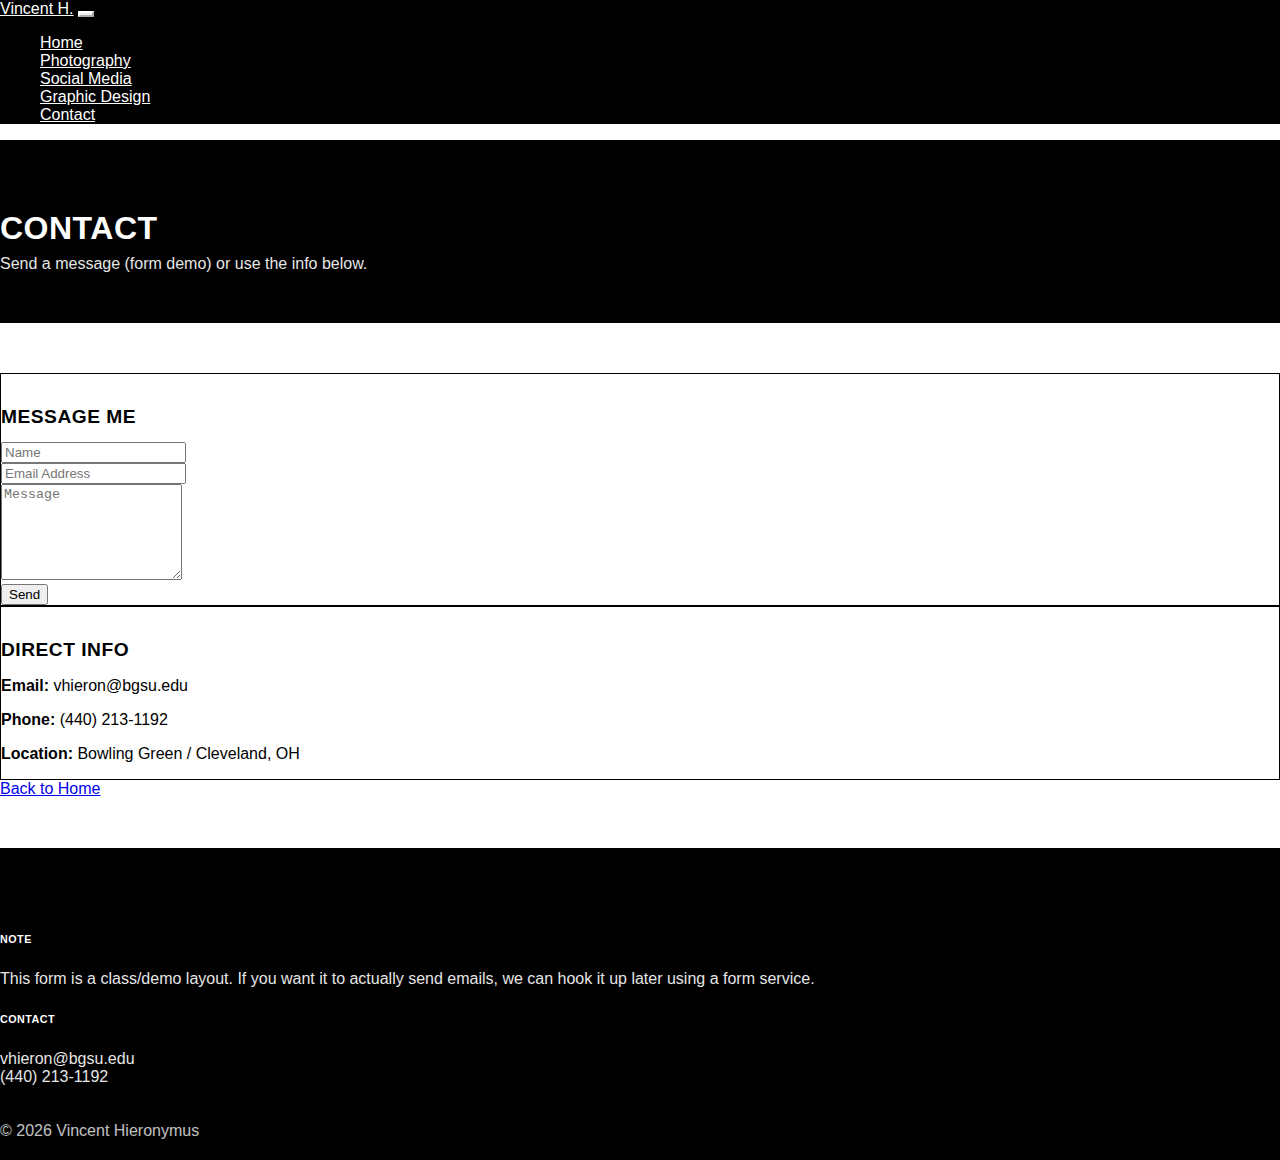
<file: contact.html>
<!DOCTYPE html>
<html lang="en">
  <head>
    <title>Contact | Vincent Hieronymus</title>
    <meta charset="utf-8" />
    <meta name="viewport" content="width=device-width, initial-scale=1" />

    <link
      rel="stylesheet"
      href="https://cdn.jsdelivr.net/npm/bootstrap@4.5.3/dist/css/bootstrap.min.css"
      integrity="sha384-TX8t27EcRE3e/ihU7zmQxVncDAy5uIKz4rEkgIXeMed4M0jlfIDPvg6uqKI2xXr2"
      crossorigin="anonymous"
    />
    <link rel="stylesheet" type="text/css" href="main.css" />
  </head>

  <body>
    <nav class="navbar navbar-expand-md">
      <a class="navbar-brand" href="index.html">Vincent H.</a>

      <button
        class="navbar-toggler"
        type="button"
        data-toggle="collapse"
        data-target="#main-navigation"
        aria-label="Toggle navigation"
      >
        <span class="navbar-toggler-icon"></span>
      </button>

      <div class="collapse navbar-collapse" id="main-navigation">
        <ul class="navbar-nav">
          <li class="nav-item"><a class="nav-link" href="index.html">Home</a></li>
          <li class="nav-item"><a class="nav-link" href="photography.html">Photography</a></li>
          <li class="nav-item"><a class="nav-link" href="social-media.html">Social Media</a></li>
          <li class="nav-item"><a class="nav-link" href="graphic-design.html">Graphic Design</a></li>
          <li class="nav-item"><a class="nav-link" href="contact.html">Contact</a></li>
        </ul>
      </div>
    </nav>

    <section class="page-hero">
      <div class="container">
        <h1>Contact</h1>
        <p>Send a message (form demo) or use the info below.</p>
      </div>
    </section>

    <section class="gallery">
      <div class="container">
        <div class="row">
          <div class="col-lg-7 col-md-7 col-sm-12 mb-4">
            <div class="card p-4">
              <h5 class="feature-title">Message Me</h5>
              <form action="#" method="post">
                <div class="form-group">
                  <input
                    type="text"
                    class="form-control"
                    placeholder="Name"
                    name="name"
                  />
                </div>

                <div class="form-group">
                  <input
                    type="email"
                    class="form-control"
                    placeholder="Email Address"
                    name="email"
                  />
                </div>

                <div class="form-group">
                  <textarea
                    class="form-control"
                    rows="6"
                    placeholder="Message"
                    name="message"
                  ></textarea>
                </div>

                <input type="submit" class="btn btn-block" value="Send" />
              </form>
            </div>
          </div>

          <div class="col-lg-5 col-md-5 col-sm-12 mb-4">
            <div class="card p-4">
              <h5 class="feature-title">Direct Info</h5>
              <p class="mb-2"><strong>Email:</strong> vhieron@bgsu.edu</p>
              <p class="mb-2"><strong>Phone:</strong> (440) 213-1192</p>
              <p class="mb-0">
                <strong>Location:</strong> Bowling Green / Cleveland, OH
              </p>
            </div>
          </div>
        </div>

        <a class="btn btn-block" href="index.html">Back to Home</a>
      </div>
    </section>

    <footer class="page-footer">
      <div class="container">
        <div class="row">
          <div class="col-lg-8 col-md-8 col-sm-12">
            <h6 class="text-uppercase font-weight-bold">Note</h6>
            <p>
              This form is a class/demo layout. If you want it to actually send emails,
              we can hook it up later using a form service.
            </p>
          </div>
          <div class="col-lg-4 col-md-4 col-sm-12">
            <h6 class="text-uppercase font-weight-bold">Contact</h6>
            <p>vhieron@bgsu.edu<br />(440) 213-1192</p>
          </div>
        </div>
      </div>
      <div class="footer-copyright text-center">
        © <span id="year"></span> Vincent Hieronymus
      </div>
    </footer>

    <script
      src="https://code.jquery.com/jquery-3.5.1.min.js"
      integrity="sha256-9/aliU8dGd2tb6OSsuzixeV4y/faTqgFtohetphbbj0="
      crossorigin="anonymous"
    ></script>
    <script
      src="https://cdn.jsdelivr.net/npm/bootstrap@4.5.3/dist/js/bootstrap.min.js"
      integrity="sha384-w1Q4orYjBQndcko6MimVbzY0tgp4pWB4lZ7lr30WKz0vr/aWKhXdBNmNb5D92v7s"
      crossorigin="anonymous"
    ></script>
    <script src="main.js"></script>
    <script>
      document.getElementById("year").textContent = new Date().getFullYear();
    </script>
  </body>
</html>
</file>
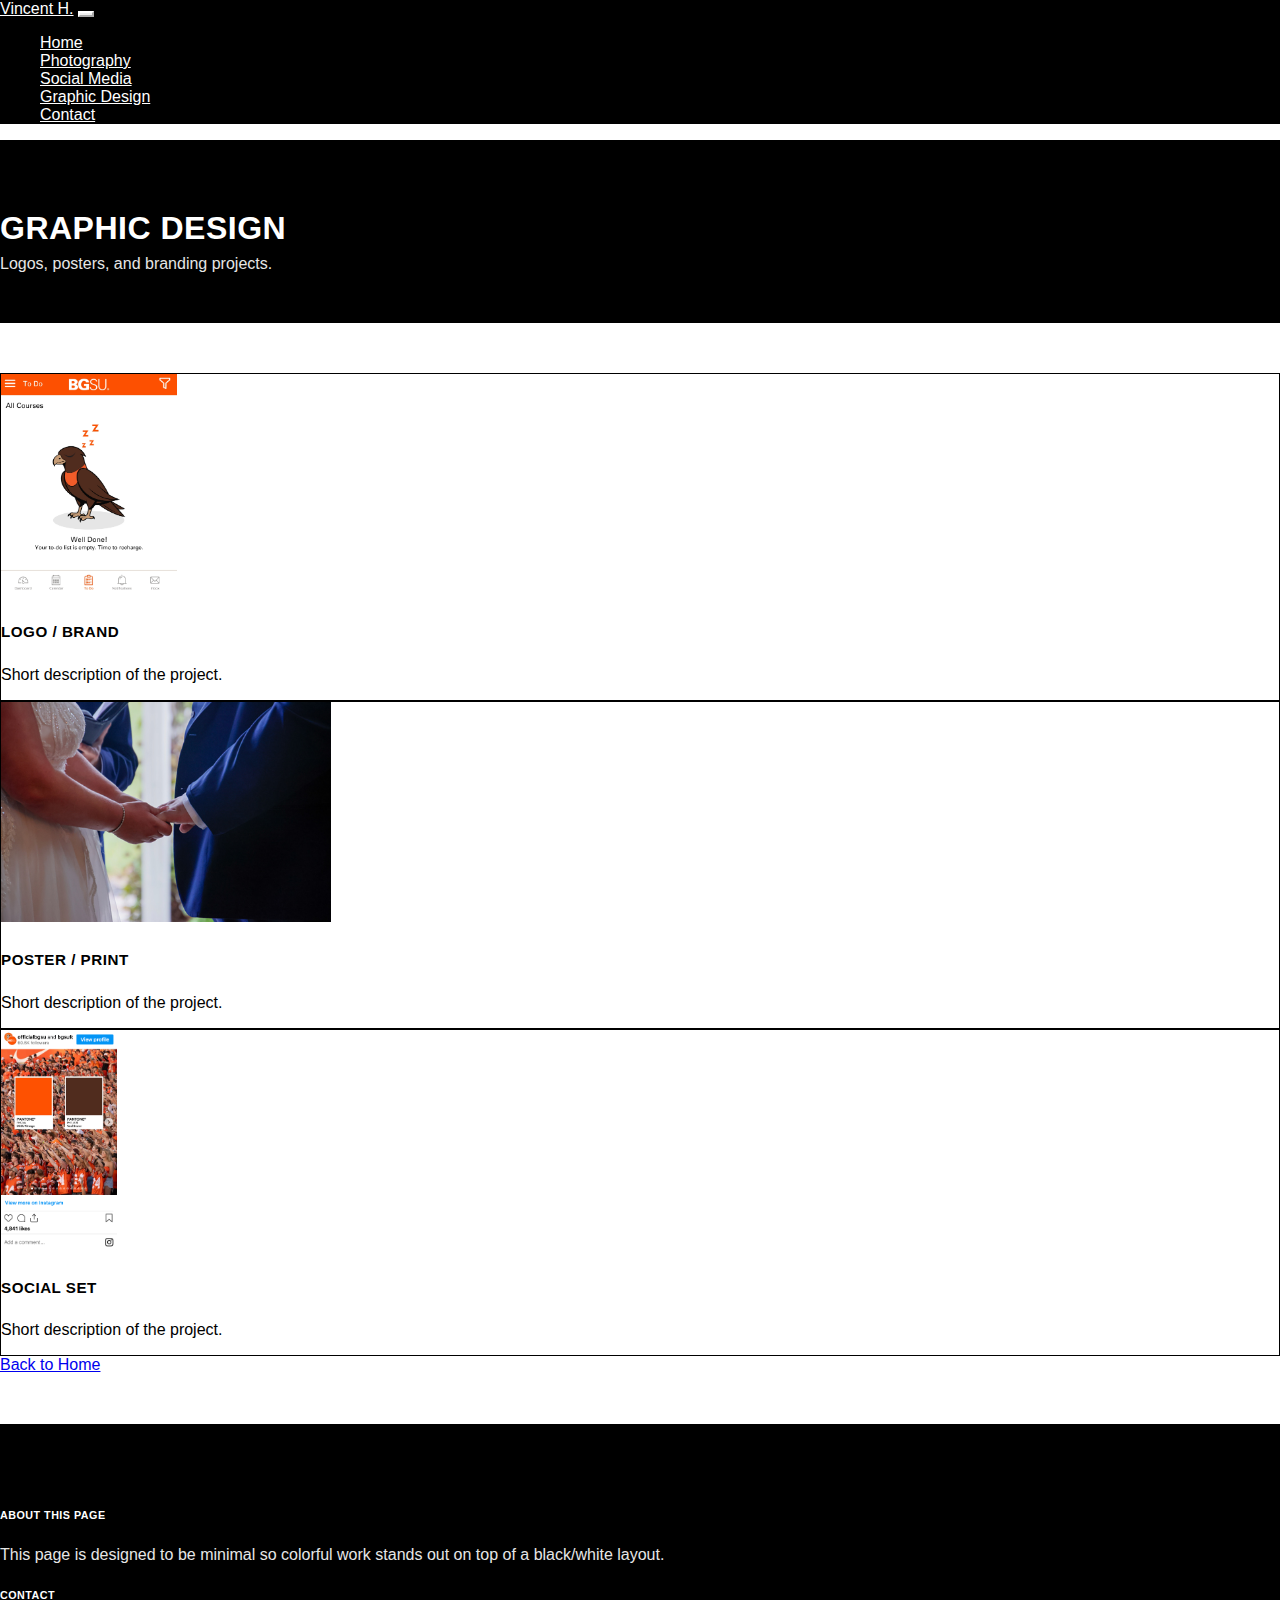
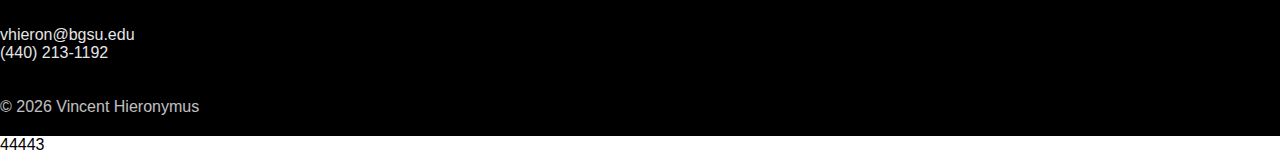
<file: graphic-design.html>
<!DOCTYPE html>
<html lang="en">
  <head>
    <title>Graphic Design | Vincent Hieronymus</title>
    <meta charset="utf-8" />
    <meta name="viewport" content="width=device-width, initial-scale=1" />

    <link
      rel="stylesheet"
      href="https://cdn.jsdelivr.net/npm/bootstrap@4.5.3/dist/css/bootstrap.min.css"
      integrity="sha384-TX8t27EcRE3e/ihU7zmQxVncDAy5uIKz4rEkgIXeMed4M0jlfIDPvg6uqKI2xXr2"
      crossorigin="anonymous"
    />
    <link rel="stylesheet" type="text/css" href="main.css" />
  </head>

  <body>
    <nav class="navbar navbar-expand-md">
      <a class="navbar-brand" href="index.html">Vincent H.</a>

      <button
        class="navbar-toggler"
        type="button"
        data-toggle="collapse"
        data-target="#main-navigation"
        aria-label="Toggle navigation"
      >
        <span class="navbar-toggler-icon"></span>
      </button>

      <div class="collapse navbar-collapse" id="main-navigation">
        <ul class="navbar-nav">
          <li class="nav-item"><a class="nav-link" href="index.html">Home</a></li>
          <li class="nav-item"><a class="nav-link" href="photography.html">Photography</a></li>
          <li class="nav-item"><a class="nav-link" href="social-media.html">Social Media</a></li>
          <li class="nav-item"><a class="nav-link" href="graphic-design.html">Graphic Design</a></li>
          <li class="nav-item"><a class="nav-link" href="contact.html">Contact</a></li>
        </ul>
      </div>
    </nav>

    <section class="page-hero">
      <div class="container">
        <h1>Graphic Design</h1>
        <p>Logos, posters, and branding projects.</p>
      </div>
    </section>

    <section class="gallery">
      <div class="container">
        <div class="row">
          <div class="col-lg-4 col-md-6 col-sm-12 mb-4">
            <div class="card">
              <img class="card-img-top" src="images/column-3.jpg" alt="Design 1" />
              <div class="card-body">
                <h5 class="card-title">Logo / Brand</h5>
                <p class="card-text">Short description of the project.</p>
              </div>
            </div>
          </div>

          <div class="col-lg-4 col-md-6 col-sm-12 mb-4">
            <div class="card">
              <img class="card-img-top" src="images/column-1.jpg" alt="Design 2" />
              <div class="card-body">
                <h5 class="card-title">Poster / Print</h5>
                <p class="card-text">Short description of the project.</p>
              </div>
            </div>
          </div>

          <div class="col-lg-4 col-md-6 col-sm-12 mb-4">
            <div class="card">
              <img class="card-img-top" src="images/column-2.jpg" alt="Design 3" />
              <div class="card-body">
                <h5 class="card-title">Social Set</h5>
                <p class="card-text">Short description of the project.</p>
              </div>
            </div>
          </div>
        </div>

        <a class="btn btn-block" href="index.html">Back to Home</a>
      </div>
    </section>

    <footer class="page-footer">
      <div class="container">
        <div class="row">
          <div class="col-lg-8 col-md-8 col-sm-12">
            <h6 class="text-uppercase font-weight-bold">About this page</h6>
            <p>
              This page is designed to be minimal so colorful work stands out on top
              of a black/white layout.
            </p>
          </div>
          <div class="col-lg-4 col-md-4 col-sm-12">
            <h6 class="text-uppercase font-weight-bold">Contact</h6>
            <p>vhieron@bgsu.edu<br />(440) 213-1192</p>
          </div>
        </div>
      </div>
      <div class="footer-copyright text-center">
        © <span id="year"></span> Vincent Hieronymus
      </div>
    </footer>

    <script
      src="https://code.jquery.com/jquery-3.5.1.min.js"
      integrity="sha256-9/aliU8dGd2tb6OSsuzixeV4y/faTqgFtohetphbbj0="
      crossorigin="anonymous"
    ></script>
    <script
      src="https://cdn.jsdelivr.net/npm/bootstrap@4.5.3/dist/js/bootstrap.min.js"
      integrity="sha384-w1Q4orYjBQndcko6MimVbzY0tgp4pWB4lZ7lr30WKz0vr/aWKhXdBNmNb5D92v7s"
      crossorigin="anonymous"
    ></script>
    <script src="main.js"></script>
    <script>
      document.getElementById("year").textContent = new Date().getFullYear();
    </script>
  </body>
</html>
44443
</file>
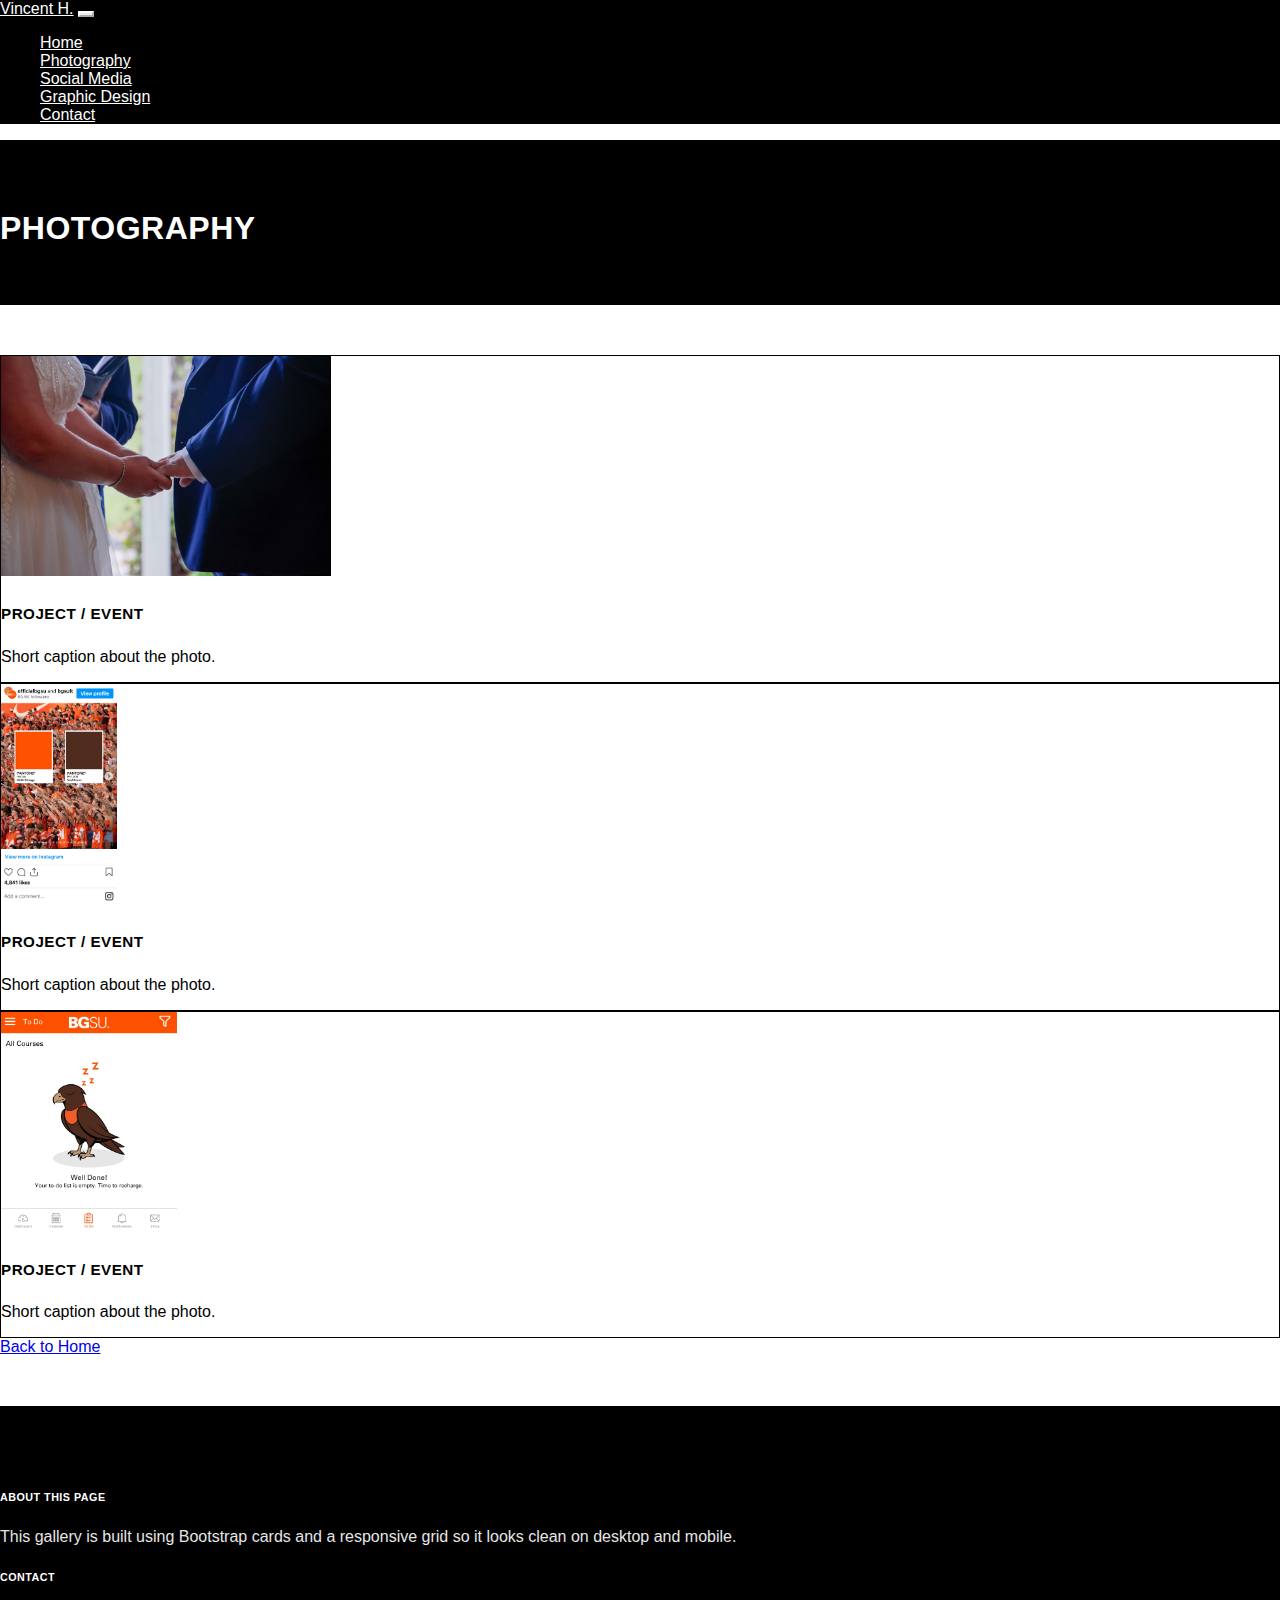
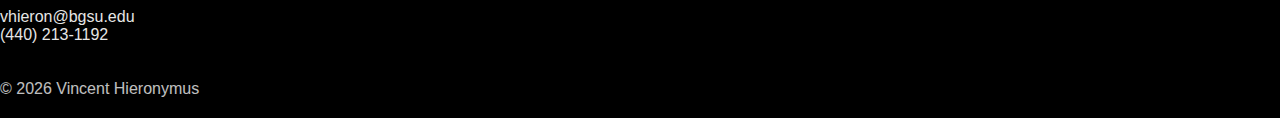
<file: photography.html>
<!DOCTYPE html>
<html lang="en">
  <head>
    <title>Photography | Vincent Hieronymus</title>
    <meta charset="utf-8" />
    <meta name="viewport" content="width=device-width, initial-scale=1" />

    <link
      rel="stylesheet"
      href="https://cdn.jsdelivr.net/npm/bootstrap@4.5.3/dist/css/bootstrap.min.css"
      integrity="sha384-TX8t27EcRE3e/ihU7zmQxVncDAy5uIKz4rEkgIXeMed4M0jlfIDPvg6uqKI2xXr2"
      crossorigin="anonymous"
    />
    <link rel="stylesheet" type="text/css" href="main.css" />
  </head>

  <body>
    <nav class="navbar navbar-expand-md">
      <a class="navbar-brand" href="index.html">Vincent H.</a>

      <button
        class="navbar-toggler"
        type="button"
        data-toggle="collapse"
        data-target="#main-navigation"
        aria-label="Toggle navigation"
      >
        <span class="navbar-toggler-icon"></span>
      </button>

      <div class="collapse navbar-collapse" id="main-navigation">
        <ul class="navbar-nav">
          <li class="nav-item"><a class="nav-link" href="index.html">Home</a></li>
          <li class="nav-item">
            <a class="nav-link" href="photography.html">Photography</a>
          </li>
          <li class="nav-item">
            <a class="nav-link" href="social-media.html">Social Media</a>
          </li>
          <li class="nav-item">
            <a class="nav-link" href="graphic-design.html">Graphic Design</a>
          </li>
          <li class="nav-item"><a class="nav-link" href="contact.html">Contact</a></li>
        </ul>
      </div>
    </nav>

    <section class="page-hero">
      <div class="container">
        <h1>Photography</h1>

      </div>
    </section>

    <section class="gallery">
      <div class="container">
        <div class="row">
          <div class="col-lg-4 col-md-6 col-sm-12 mb-4">
            <div class="card">
              <img class="card-img-top" src="images/column-1.jpg" alt="Photo 1" />
              <div class="card-body">
                <h5 class="card-title">Project / Event</h5>
                <p class="card-text">Short caption about the photo.</p>
              </div>
            </div>
          </div>

          <div class="col-lg-4 col-md-6 col-sm-12 mb-4">
            <div class="card">
              <img class="card-img-top" src="images/column-2.jpg" alt="Photo 2" />
              <div class="card-body">
                <h5 class="card-title">Project / Event</h5>
                <p class="card-text">Short caption about the photo.</p>
              </div>
            </div>
          </div>

          <div class="col-lg-4 col-md-6 col-sm-12 mb-4">
            <div class="card">
              <img class="card-img-top" src="images/column-3.jpg" alt="Photo 3" />
              <div class="card-body">
                <h5 class="card-title">Project / Event</h5>
                <p class="card-text">Short caption about the photo.</p>
              </div>
            </div>
          </div>
        </div>

        <a class="btn btn-block" href="index.html">Back to Home</a>
      </div>
    </section>

    <footer class="page-footer">
      <div class="container">
        <div class="row">
          <div class="col-lg-8 col-md-8 col-sm-12">
            <h6 class="text-uppercase font-weight-bold">About this page</h6>
            <p>
              This gallery is built using Bootstrap cards and a responsive grid so it
              looks clean on desktop and mobile.
            </p>
          </div>
          <div class="col-lg-4 col-md-4 col-sm-12">
            <h6 class="text-uppercase font-weight-bold">Contact</h6>
            <p>vhieron@bgsu.edu<br />(440) 213-1192</p>
          </div>
        </div>
      </div>
      <div class="footer-copyright text-center">
        © <span id="year"></span> Vincent Hieronymus
      </div>
    </footer>

    <script
      src="https://code.jquery.com/jquery-3.5.1.min.js"
      integrity="sha256-9/aliU8dGd2tb6OSsuzixeV4y/faTqgFtohetphbbj0="
      crossorigin="anonymous"
    ></script>
    <script
      src="https://cdn.jsdelivr.net/npm/bootstrap@4.5.3/dist/js/bootstrap.min.js"
      integrity="sha384-w1Q4orYjBQndcko6MimVbzY0tgp4pWB4lZ7lr30WKz0vr/aWKhXdBNmNb5D92v7s"
      crossorigin="anonymous"
    ></script>
    <script src="main.js"></script>
    <script>
      document.getElementById("year").textContent = new Date().getFullYear();
    </script>
  </body>
</html>
</file>
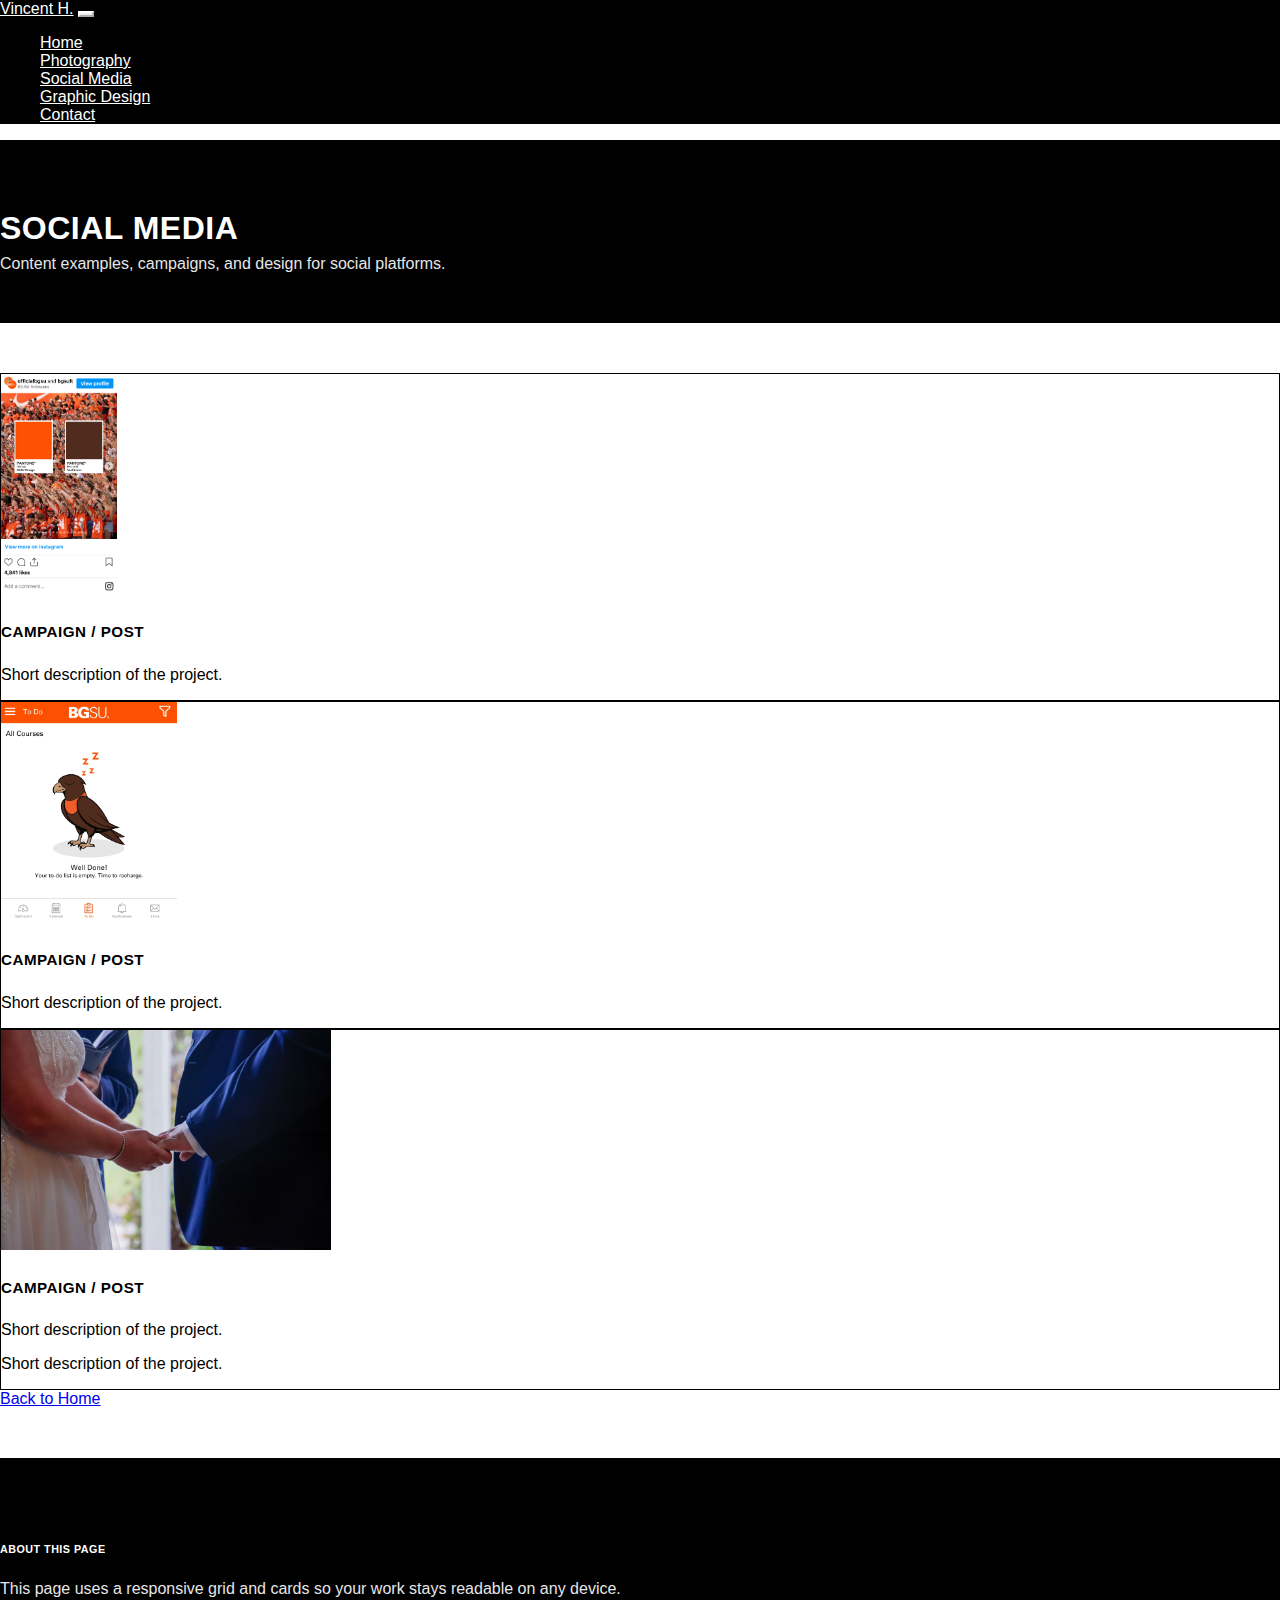
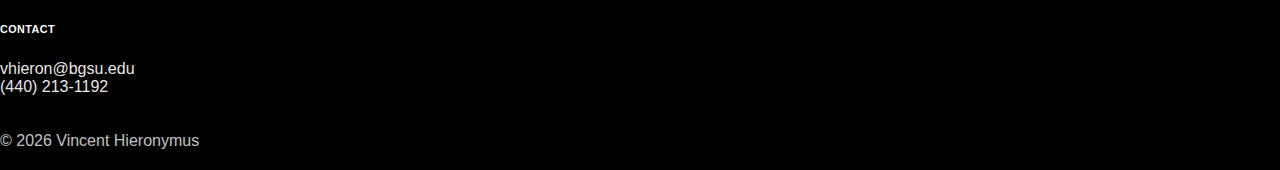
<file: social-media.html>
<!DOCTYPE html>
<html lang="en">
  <head>
    <title>Social Media | Vincent Hieronymus</title>
    <meta charset="utf-8" />
    <meta name="viewport" content="width=device-width, initial-scale=1" />

    <link
      rel="stylesheet"
      href="https://cdn.jsdelivr.net/npm/bootstrap@4.5.3/dist/css/bootstrap.min.css"
      integrity="sha384-TX8t27EcRE3e/ihU7zmQxVncDAy5uIKz4rEkgIXeMed4M0jlfIDPvg6uqKI2xXr2"
      crossorigin="anonymous"
    />
    <link rel="stylesheet" type="text/css" href="main.css" />
  </head>

  <body>
    <nav class="navbar navbar-expand-md">
      <a class="navbar-brand" href="index.html">Vincent H.</a>

      <button
        class="navbar-toggler"
        type="button"
        data-toggle="collapse"
        data-target="#main-navigation"
        aria-label="Toggle navigation"
      >
        <span class="navbar-toggler-icon"></span>
      </button>

      <div class="collapse navbar-collapse" id="main-navigation">
        <ul class="navbar-nav">
          <li class="nav-item"><a class="nav-link" href="index.html">Home</a></li>
          <li class="nav-item"><a class="nav-link" href="photography.html">Photography</a></li>
          <li class="nav-item"><a class="nav-link" href="social-media.html">Social Media</a></li>
          <li class="nav-item"><a class="nav-link" href="graphic-design.html">Graphic Design</a></li>
          <li class="nav-item"><a class="nav-link" href="contact.html">Contact</a></li>
        </ul>
      </div>
    </nav>

    <section class="page-hero">
      <div class="container">
        <h1>Social Media</h1>
        <p>Content examples, campaigns, and design for social platforms.</p>
      </div>
    </section>

    <section class="gallery">
      <div class="container">
        <div class="row">
          <div class="col-lg-4 col-md-6 col-sm-12 mb-4">
            <div class="card">
              <img class="card-img-top" src="images/column-2.jpg" alt="Social example 1" />
              <div class="card-body">
                <h5 class="card-title">Campaign / Post</h5>
                <p class="card-text">Short description of the project.</p>
              </div>
            </div>
          </div>

          <div class="col-lg-4 col-md-6 col-sm-12 mb-4">
            <div class="card">
              <img class="card-img-top" src="images/column-3.jpg" alt="Social example 2" />
              <div class="card-body">
                <h5 class="card-title">Campaign / Post</h5>
                <p class="card-text">Short description of the project.</p>
              </div>
            </div>
          </div>

          <div class="col-lg-4 col-md-6 col-sm-12 mb-4">
            <div class="card">
              <img class="card-img-top" src="images/column-1.jpg" alt="Social example 3" />
              <div class="card-body">
                <h5 class="card-title">Campaign / Post</h5>
                <p class="card-text">Short description of the project.</p>
                <p class="card-text">Short description of the project.</p>
              </div>
            </div>
          </div>
        </div>

        <a class="btn btn-block" href="index.html">Back to Home</a>
      </div>
    </section>

    <footer class="page-footer">
      <div class="container">
        <div class="row">
          <div class="col-lg-8 col-md-8 col-sm-12">
            <h6 class="text-uppercase font-weight-bold">About this page</h6>
            <p>
              This page uses a responsive grid and cards so your work stays readable
              on any device.
            </p>
          </div>
          <div class="col-lg-4 col-md-4 col-sm-12">
            <h6 class="text-uppercase font-weight-bold">Contact</h6>
            <p>vhieron@bgsu.edu<br />(440) 213-1192</p>
          </div>
        </div>
      </div>
      <div class="footer-copyright text-center">
        © <span id="year"></span> Vincent Hieronymus
      </div>
    </footer>

    <script
      src="https://code.jquery.com/jquery-3.5.1.min.js"
      integrity="sha256-9/aliU8dGd2tb6OSsuzixeV4y/faTqgFtohetphbbj0="
      crossorigin="anonymous"
    ></script>
    <script
      src="https://cdn.jsdelivr.net/npm/bootstrap@4.5.3/dist/js/bootstrap.min.js"
      integrity="sha384-w1Q4orYjBQndcko6MimVbzY0tgp4pWB4lZ7lr30WKz0vr/aWKhXdBNmNb5D92v7s"
      crossorigin="anonymous"
    ></script>
    <script src="main.js"></script>
    <script>
      document.getElementById("year").textContent = new Date().getFullYear();
    </script>
  </body>
</html>
</file>
<file: main.css>
/* =========================
   Vincent Portfolio Theme
   Colors:
   Black: #000000
   White: #FFFFFF
   Hover: #333333
   ========================= */

body {
  padding: 0;
  margin: 0;
  background: #ffffff;
  color: #000000;
  font-family: -apple-system, BlinkMacSystemFont, "Segoe UI", Roboto, Arial,
    sans-serif;
}

/* NAV */
.navbar {
  background: #000000;
}

.nav-link,
.navbar-brand {
  color: #ffffff !important;
  cursor: pointer;
}

.nav-link {
  margin-right: 1em !important;
}

.nav-link:hover {
  color: #cccccc !important;
}

/* Make the hamburger icon white */
.navbar-toggler {
  border-color: #ffffff;
}

.navbar-toggler-icon {
  background-image: url("data:image/svg+xml,%3csvg xmlns='http://www.w3.org/2000/svg' viewBox='0 0 30 30'%3e%3cpath stroke='rgba%28255,255,255,1%29' stroke-linecap='round' stroke-miterlimit='10' stroke-width='2' d='M4 7h22M4 15h22M4 23h22'/%3e%3c/svg%3e");
}

.navbar-collapse {
  justify-content: flex-end;
}

/* HEADER */
.header {
  background-image: url("images/header-background.jpg");
  background-size: cover;
  background-position: center;
  position: relative;
  min-height: 100vh;
  display: flex;
  align-items: center;
}

/* Overlay like the tutorial */
.overlay {
  position: absolute;
  min-height: 100%;
  min-width: 100%;
  left: 0;
  top: 0;
  background: rgba(0, 0, 0, 0.55);
}

/* Header text container */
.description {
  z-index: 2;
  max-width: 900px;
  padding: 20px;
  margin: 0 auto;
  text-align: center;
}

.description h1 {
  color: #ffffff;
  margin-bottom: 16px;
  font-weight: 700;
  letter-spacing: 0.5px;
}

.description p {
  color: #ffffff;
  font-size: 1.15rem;
  line-height: 1.7;
  margin-bottom: 24px;
}

/* CTA Button */
.description .btn {
  border: 1px solid #ffffff;
  background: #000000;
  color: #ffffff;
  border-radius: 0;
  padding: 10px 28px;
}

.description .btn:hover {
  background: #ffffff;
  color: #000000;
  border: 1px solid #ffffff;
}

/* FEATURES SECTION */
.features {
  margin: 4em auto;
  padding: 1em;
  position: relative;
}

.feature-title {
  color: #000000;
  font-size: 1.2rem;
  font-weight: 800;
  margin-bottom: 14px;
  text-transform: uppercase;
  letter-spacing: 0.5px;
}

.features img {
  box-shadow: 1px 1px 10px rgba(0, 0, 0, 0.18);
  margin-bottom: 16px;
}

/* Form */
.features .form-control,
.features input {
  border-radius: 0;
  border: 1px solid #000000;
}

.features .btn {
  background-color: #000000;
  border: 1px solid #000000;
  color: #ffffff;
  margin-top: 10px;
  border-radius: 0;
}

.features .btn:hover {
  background-color: #333333;
  border: 1px solid #333333;
}

/* TEAM SECTION */
.background {
  background: #f5f5f5;
  padding: 4em 0;
  border-top: 1px solid #e6e6e6;
  border-bottom: 1px solid #e6e6e6;
}

.team {
  color: #000000;
}

.team h2 {
  font-weight: 800;
  letter-spacing: 0.5px;
  margin-bottom: 24px;
  text-transform: uppercase;
}

.team .card {
  border-radius: 0;
  border: 1px solid #000000;
  background: #ffffff;
  margin-bottom: 18px;
}

.team .card-img-top {
  width: 130px;
  height: 130px;
  object-fit: cover;
  margin: 18px auto 0 auto;
}

.team .card-title {
  font-size: 1rem;
  margin-bottom: 6px;
  text-transform: uppercase;
  font-weight: 800;
  letter-spacing: 0.5px;
}

.team .card-text {
  color: #333333;
  font-size: 0.95rem;
}

/* PAGE HEADER (internal pages) */
.page-hero {
  background: #000000;
  color: #ffffff;
  padding: 70px 0 50px;
}

.page-hero h1 {
  margin: 0 0 8px;
  font-weight: 800;
  text-transform: uppercase;
  letter-spacing: 0.5px;
}

.page-hero p {
  margin: 0;
  color: #ffffff;
  opacity: 0.9;
}

/* Gallery grids */
.gallery {
  padding: 50px 0;
}

.gallery .card {
  border-radius: 0;
  border: 1px solid #000000;
}

.gallery .card-img-top {
  border-radius: 0;
  object-fit: cover;
  height: 220px;
}

.gallery .card-title {
  font-weight: 800;
  text-transform: uppercase;
  letter-spacing: 0.5px;
  font-size: 0.95rem;
}

/* FOOTER */
.page-footer {
  background-color: #000000;
  color: #ffffff;
  padding: 60px 0 20px;
}

.page-footer h6 {
  text-transform: uppercase;
  font-weight: 800;
  letter-spacing: 0.5px;
}

.page-footer p {
  color: #ffffff;
  opacity: 0.9;
}

.footer-copyright {
  color: #ffffff;
  opacity: 0.75;
  padding: 20px 0 0;
}

/* RESPONSIVE FIXES (Tutorial Step 12 idea) */
@media (max-width: 575.98px) {
  .description {
    padding: 0 15px;
    text-align: center;
  }

  .description h1 {
    font-size: 2em;
  }

  .description p {
    font-size: 1.05rem;
  }

  .features {
    margin: 0;
    padding: 2em 1em;
  }

  .team .card-img-top {
    width: 110px;
    height: 110px;
  }

  .page-hero {
    padding: 55px 0 35px;
  }
}
</file>
